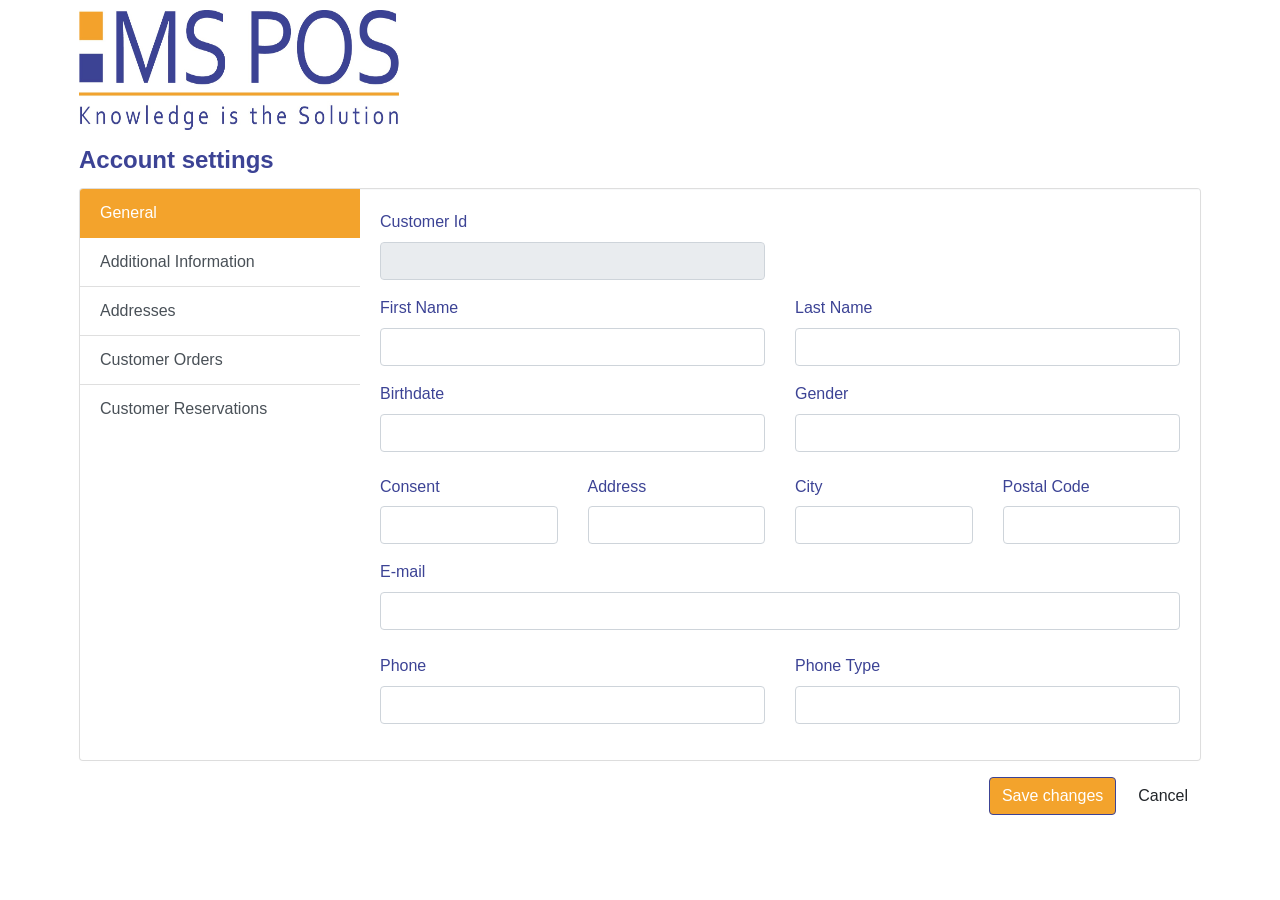
<file: index.html>
<html lang="en">
	<head>
		<meta charset="UTF-8">
		<meta name="viewport" content="width=device-width, initial-scale=1.0">
		<title>Account Settings</title>
		<link href="https://cdn.jsdelivr.net/npm/bootstrap@4.5.0/dist/css/bootstrap.min.css" rel="stylesheet">
		<link rel="stylesheet" type="text/css" href="style.css" />
		<link rel="stylesheet" type="text/css" href="//netdna.bootstrapcdn.com/font-awesome/4.1.0/css/font-awesome.min.css">
	</head>
	<body>
		<div class="container light-style flex-grow-1 container-p-y">
			<img src="/logo.jpg" alt="Image description" class="top-right-image">
			<h4 class="font-weight-bold py-3 mb-4" style="color: #3c4395">Account settings</h4>
			<div class="card overflow-hidden">
				<div class="row no-gutters row-bordered row-border-light">
					<div class="col-md-3 pt-0">
						<div class="list-group list-group-flush account-settings-links">
							<a class="list-group-item list-group-item-action active" data-toggle="list"
								href="#account-general">General</a>
							<a class="list-group-item list-group-item-action" data-toggle="list"
								href="#account-additional-information">Additional Information</a>
							<a class="list-group-item list-group-item-action" data-toggle="list"
								href="#account-customer-addresses">Addresses</a>
							<a class="list-group-item list-group-item-action" data-toggle="list"
								href="#account-customer-orders">Customer Orders</a>
							<a class="list-group-item list-group-item-action" data-toggle="list"
								href="#account-customer-reservations">Customer Reservations</a>
							
						</div>
					</div>
					<div class="col-md-9">
						<div class="tab-content">
							<div class="tab-pane fade active show" id="account-general">
								<hr class="border-light m-0">
								<div class="card-body">
									<!-- Username occupying half the width -->
									<div class="form-group row">
										<div class="col-md-6">
											<label for="customerId" class="form-label">Customer Id</label>
											<input type="text" class="form-control" id="customerId" readonly>
										</div>
									</div>
									<!-- First name and Last name on the same row -->
									<div class="form-group row">
										<div class="col-md-6">
											<label for="firstName" class="form-label">First Name</label>
											<input type="text" class="form-control" id="firstName">
										</div>
										<div class="col-md-6">
											<label for="lastName" class="form-label">Last Name</label>
											<input type="text" class="form-control" id="lastName">
										</div>
									</div>
									<!-- Birthdate and Gender on the same row -->
									<div class="form-group row">
										<div class="col-md-6">
											<label for="birthdate" class="form-label">Birthdate</label>
											<input type="text" class="form-control" id="birthdate">
										</div>
										<div class="col-md-6">
											<label for="gender" class="form-label">Gender</label>
											<input type="text" class="form-control" id="gender">
										</div>
									</div>
									<!-- Address and Email as they are -->
									<div class="form-group row">
										<div class="col-md-3">
											<label for="addressConsent" class="col-form-label">Consent</label>
											<input type="text" class="form-control" id="addressConsent">
										</div>
										<div class="col-md-3">
											<label for="addressLine1" class="col-form-label">Address</label>
											<input type="text" class="form-control" id="addressLine1">
										</div>
										<div class="col-md-3">
											<label for="city" class="col-form-label">City</label>
											<input type="text" class="form-control" id="city">
										</div>
										<div class="col-md-3">
											<label for="postalCode" class="col-form-label">Postal Code</label>
											<input type="text" class="form-control" id="postalCode">
										</div>
									</div>
									<div class="form-group row">
										<div class="col-md-12">
											<label for="email" class="form-label">E-mail</label>
											<input type="text" class="form-control mb-1" id="email" onblur="validateEmail()">
											<div id="message" class="mt-2"></div>
										</div>
									</div>
									<div class="form-group row">
										<div class="col-md-6">
											<label for="phone" class="form-label">Phone</label>
											<input type="text" class="form-control" id="phone">
										</div>
										<div class="col-md-6">
											<label for="phonetype" class="form-label">Phone Type</label>
											<input type="text" class="form-control" id="phonetype">
										</div>
									</div>
								</div>
							</div>
							<div class="tab-pane fade" id="account-additional-information">
								<hr class="border-light m-0">
								<div class="card-body">
									<div class="form-group row">
										<div class="col-md-6">
											<label for="usrfieldConnectedSalesperson" class="form-label">Connected Salesperson </label>
											<input type="text" class="form-control" id="usrfieldConnectedSalesperson">
										</div>
										<div class="col-md-6">
											<label for="usrfieldMiddleName" class="form-label">Middle Name </label>
											<input type="text" class="form-control" id="usrfieldMiddleName">
										</div>
									</div>
									<div class="form-group row">
										<div class="col-md-6">
											<label for="usrfieldSalutation" class="form-label">Salutation</label>
											<input type="text" class="form-control" id="usrfieldSalutation">
										</div>
										<div class="col-md-6">
											<label for="usrfieldAcademicTitile" class="form-label">Academic Title </label>
											<input type="text" class="form-control" id="usrfieldAcademicTitile">
										</div>
									</div>
									<div class="form-group row">
										<div class="col-md-6">
											<label for="usrfieldNobilityTitle" class="form-label">Nobility Title </label>
											<input type="text" class="form-control" id="usrfieldNobilityTitle">
										</div>
										<div class="col-md-6">
											<label for="usrfieldNameAddition" class="form-label">Name Addition </label>
											<input type="text" class="form-control" id="usrfieldNameAddition">
										</div>
									</div>
									<div class="form-group row">
										<div class="col-md-6">
											<label for="usrfieldProfession" class="form-label">Profession </label>
											<input type="text" class="form-control" id="usrfieldProfession">
										</div>
										<div class="col-md-6">
											<label for="usrfieldClosestStore" class="form-label">Closest Store </label>
											<input type="text" class="form-control" id="usrfieldClosestStore">
										</div>
									</div>
								</div>
							</div>
							<div class="tab-pane fade" id="account-customer-addresses">
								<div class="row">
									<div class="col-md-9">
										<div class="osahan-account-page-right shadow-sm bg-white p-4 h-100">
											<div class="tab-content" id="myTabContent">
												<div class="tab-pane fade  active show" id="addresses" role="tabpanel" aria-labelledby="addresses-tab">
													<h4 class="font-weight-bold mt-0 mb-4" style="color:#3c4395;">Manage Addresses</h4>
													<div id="addressContainer">
														<!-- Document dates will be appended here -->
													</div>
													<div id="addressesContainer">
														<!-- Document dates will be appended here -->
													</div>
													<button id="newAddressBtn" class="btn btn-primary-reversed">New Address</button>
												</div>
											</div>
										</div>
									</div>
								</div>
							</div>
							<div class="tab-pane fade" id="account-customer-orders">
								<div class="row">
									<div class="col-lg-12">
										<div class="main-box no-header clearfix">
											<div class="main-box-body clearfix">
												<div class="table-responsive">
													<table class="table user-list">
														<thead>
															<tr>
																<th><span>Number</span></th>
																<th class="text-center"><span>Document Date</span></th>
																<th><span>Store</span></th>
																<th><span>Customer</span></th>
																<th><span>Company Name</span></th>
																<th><span>Total qty</span></th>
																<th><span>Tax inc. total Currency</span></th>
																<th><span>Delivery date</span></th>
																<th>&nbsp;</th>
															</tr>
														</thead>
														<tbody id="ordersTableBody">
															<!-- Document dates will be appended here -->
														</tbody>
													</table>
													<div class="modal fade" id="orderModal" tabindex="-1" role="dialog" aria-labelledby="orderModalLabel" aria-hidden="true">
														<div class="modal-dialog modal-lg" role="document">
															<div class="modal-content">
																<div class="modal-header">
																	<h5 class="modal-title" id="orderModalLabel">Order Details</h5>
																	<button type="button" class="close" data-dismiss="modal" aria-label="Close">
																	<span aria-hidden="true">&times;</span>
																	</button>
																</div>
																<div class="modal-body">
																	<!-- Dynamic content will be inserted here -->
																</div>
															</div>
														</div>
													</div>
												</div>
											</div>
										</div>
									</div>
								</div>
							</div>
							<div class="tab-pane fade" id="account-customer-reservations">
								<div class="row">
									<div class="col-lg-12">
										<div class="main-box no-header clearfix">
											<div class="main-box-body clearfix">
												<div class="table-responsive">
													<table class="table user-list">
														<thead>
															<tr>
																<th><span>Number</span></th>
																<th class="text-center"><span>Document Date</span></th>
																<th><span>Store</span></th>
																<th><span>Customer</span></th>
																<th><span>Company Name</span></th>
																<th><span>Total qty</span></th>
																<th>&nbsp;</th>
															</tr>
														</thead>
														<tbody id="reservationsTableBody">
															<!-- Document dates will be appended here -->
														</tbody>
													</table>
												</div>
											</div>
										</div>
									</div>
								</div>
							</div>
							<!-- Additional tab panes... -->
							
						</div>
					</div>
				</div>
			</div>
			<div class="text-right mt-3">
				<button type="button" class="btn btn-primary" id="saveChangesBtn">Save changes</button>&nbsp;
				<button type="button" class="btn btn-default" id="cancelBtn">Cancel</button>
			</div>
		</div>
		<script src="/script.js"></script>
		<script src="/updateCustomerInformation.js"></script>

<!-- 		<script src="/basketLogic.js"></script> -->
		<script src="/general-information.js"></script>
		<script src="/addresses-information.js"></script>
		<script src="/userfields-information.js"></script>
		<script src="/postBackExternalCusForm.js"></script>
		<script src="https://code.jquery.com/jquery-1.10.2.min.js"></script>
		<script src="https://cdn.jsdelivr.net/npm/bootstrap@4.5.0/dist/js/bootstrap.bundle.min.js"></script>
	</body>
</html>
</file>
<file: style.css>
body {
/*     background-image: url("background.jpg");
    background-repeat: no-repeat;
  background-attachment: scroll;
  background-position: center center;
  background-size: cover; */
    margin-top: 20px;
}

.top-right-image {
  position: relative;
 margin-top:10px;
    width: 320px; 
  height: 120px; 
    
}

.ui-w-80 {
    width: 80px !important;
    height: auto;
}

.modal-content {
    width:130%;
}

@media (min-width: 1200px) {
    .container, .container-lg, .container-md, .container-sm, .container-xl {
        max-width: 90%;
    }
}
.btn-primary-reversed {

    color: #fff !important;
    background-color: #3c4395 !important;
     border-color: #f3a32c !important;
}

.btn-primary-reversed:hover {
    color: #fff !important;
    background-color: #f3a32c !important ;
    border-color: #3c4395 !important;

}

.btn-primary {
    --bs-btn-color: #fff;
    --bs-btn-bg: #f3a32c;
    --bs-btn-border-color: #f3a32c;
    --bs-btn-hover-color: #fff;
    --bs-btn-hover-bg: #3c4395;
    --bs-btn-hover-border-color: #f3a32c;
    --bs-btn-focus-shadow-rgb: 255, 208, 38;
    --bs-btn-active-color: #fff;
    --bs-btn-active-bg: #f3a32c;
    --bs-btn-active-border-color: #971b2e;
    --bs-btn-active-shadow: inset 0 3px 5px rgba(0, 0, 0, 0.125);
    --bs-btn-disabled-color: #fff;
    --bs-btn-disabled-bg: #f3a32c;
    --bs-btn-disabled-border-color: #f3a32c;

    color: #fff;
    background-color: #f3a32c;
    border-color: #3c4395;
}


.btn:hover,
.btn:focus,
.btn-primary:focus,
.btn:active,
.btn-primary:active {
    color: var(--bs-btn-hover-color);
    background-color: var(--bs-btn-hover-bg);
    border-color: var(--bs-btn-hover-border-color);
}


.btn-danger {
    color: #dc3545;
    background-color: #fff;
    border-color: #dc3545;
}

.btn-danger:hover {
    color: #fff;
    background-color: #dc3545;
    border-color: #dc3545;
}
.text-primary {
    color: #fff !important;
    background-color: #f3a32c !important;
    
    text-decoration:none;
}

.text-primary:hover {
    color: #fff !important;
    background-color: #3c4395 !important;
    text-decoration:none;
}


.card {
    background-clip: padding-box;
    box-shadow: 0 1px 4px rgba(24,28,33,0.012);
}
.cart-body h3, .cart-body h4 {
    text-align: right;
}

.account-settings-fileinput {
    position: absolute;
    visibility: hidden;
    width: 1px;
    height: 1px;
    opacity: 0;
}

.list-group-item.active {
    z-index: 3;
    background-color: #f3a32c ;
    border-color: #f3a32c ;
}

.form-control:focus {
        border-color: #f3a32c;
        box-shadow: 0 0 0 0.2rem rgba(243, 163, 44, 0.5);
    } 


.main-box {
    background: #FFFFFF;
    -webkit-box-shadow: 1px 1px 2px 0 #CCCCCC;
    -moz-box-shadow: 1px 1px 2px 0 #CCCCCC;
    -o-box-shadow: 1px 1px 2px 0 #CCCCCC;
    -ms-box-shadow: 1px 1px 2px 0 #CCCCCC;
    box-shadow: 1px 1px 2px 0 #CCCCCC;
    margin-bottom: 16px;
    -webikt-border-radius: 3px;
    -moz-border-radius: 3px;
    border-radius: 3px;
}
.table a.table-link.danger {
    color: #e74c3c;
    
}



.table-borderless{
width:auto;
}
.label {
    border-radius: 3px;
    font-size: 0.875em;
    font-weight: 600;
    
}

label{
    color: #3c4395;
}

.mb-1{
    color: #3c4395;
}
    
.user-list tbody td .user-subhead {
    font-size: 0.875em;
    font-style: italic;
}
.user-list tbody td .user-link {
    display: block;
    font-size: 1.25em;
    padding-top: 3px;
    margin-left: 60px;
}
a {
    color: #3498db;
    outline: none!important;
}
.user-list tbody td>img {
    position: relative;
    max-width: 50px;
    float: left;
    margin-right: 15px;
}
.modal-title{
    color: #3c4395;
}

.table thead tr th {
    white-space: nowrap;
    text-transform: none;
    font-size: 0.875em;
    color: #3c4395;
}
.border-primary {
    border-color: #f3a32c !important;
}

/* .table thead tr th {
    border-bottom: 2px solid #e7ebee;
} */
.table tbody tr td:first-child {
    font-size: 1.125em;
    font-weight: 300;
}
.table tbody tr td {
    font-size: 0.875em;
    vertical-align: middle;
    border-top: 1px solid #e7ebee;
    padding: 12px 8px;
}

.payments-item img.mr-3 {
    width: 47px;
}
.order-list .btn {
    border-radius: 2px;
    min-width: 121px;
    font-size: 13px;
    padding: 7px 0 7px 0;
}
.osahan-account-page-left .nav-link {
    padding: 18px 20px;
    border: none;
    font-weight: 600;
    color: #535665;
}
.osahan-account-page-left .nav-link i {
    width: 28px;
    height: 28px;
    background: #535665;
    display: inline-block;
    text-align: center;
    line-height: 29px;
    font-size: 15px;
    border-radius: 50px;
    margin: 0 7px 0 0px;
    color: #fff;
}
.osahan-account-page-left .nav-link.active {
    background: #f3f7f8;
    color: #282c3f !important;
}
.osahan-account-page-left .nav-link.active i {
    background: #282c3f !important;
}
.osahan-user-media img {
    width: 90px;
}
.card offer-card h5.card-title {
    border: 2px dotted #000;
}
.card.offer-card h5 {
    border: 1px dotted #daceb7;
    display: inline-table;
    color: #17a2b8;
    margin: 0 0 19px 0;
    font-size: 15px;
    padding: 6px 10px 6px 6px;
    border-radius: 2px;
    background: #fffae6;
    position: relative;
}
.card.offer-card h5 img {
    height: 22px;
    object-fit: cover;
    width: 22px;
    margin: 0 8px 0 0;
    border-radius: 2px;
}
.card.offer-card h5:after {
    border-left: 4px solid transparent;
    border-right: 4px solid transparent;
    border-bottom: 4px solid #daceb7;
    content: "";
    left: 30px;
    position: absolute;
    bottom: 0;
}
.card.offer-card h5:before {
    border-left: 4px solid transparent;
    border-right: 4px solid transparent;
    border-top: 4px solid #daceb7;
    content: "";
    left: 30px;
    position: absolute;
    top: 0;
}
.payments-item .media {
    align-items: center;
}
.payments-item .media img {
    margin: 0 40px 0 11px !important;
}
.reviews-members .media .mr-3 {
    width: 56px;
    height: 56px;
    object-fit: cover;
}
.order-list img.mr-4 {
    width: 70px;
    height: 70px;
    object-fit: cover;
    box-shadow: 0 .125rem .25rem rgba(0, 0, 0, .075)!important;
    border-radius: 2px;
}
.osahan-cart-item p.text-gray.float-right {
    margin: 3px 0 0 0;
    font-size: 12px;
}
.osahan-cart-item .food-item {
    vertical-align: bottom;
}
.py-3 {
    padding-bottom: .5rem !important;
}
.mb-4 {
    margin-bottom: .3rem !important;
}
.h1, .h2, .h3, .h4, .h5, .h6, h1, h2, h3, h4, h5, h6 {
    color: #000000;
}

.shadow-sm {
    box-shadow: 0 .125rem .25rem rgba(0,0,0,.075)!important;
}

.rounded-pill {
    border-radius: 50rem!important;
}
a:hover{
    text-decoration:none;
}

}
.cart-container {
  border: 1px solid rgba(0, 0, 0, 0.05);
  padding: 30px;
}
.cart-container .cart-body {
  border-top: 1px solid rgba(0, 0, 0, 0.05);
  border-bottom: 1px solid rgba(0, 0, 0, 0.05);
  padding: 30px 0 20px;
  margin: 20px 0 30px;
}

html {
  line-height: 1.15;
  /* 1 */
  -ms-text-size-adjust: 100%;
  /* 2 */
  -webkit-text-size-adjust: 100%;
  /* 2 */
}

/* Sections
   ========================================================================== */
/**
 * Remove the margin in all browsers (opinionated).
 */
body {
  margin: 0;
}

/**
 * Add the correct display in IE 9-.
 */
article,
aside,
footer,
header,
nav,
section {
  display: block;
}

/**
 * Correct the font size and margin on `h1` elements within `section` and
 * `article` contexts in Chrome, Firefox, and Safari.
 */
h1 {
  font-size: 2em;
  margin: 0.67em 0;
}

/* Grouping content
   ========================================================================== */
/**
 * Add the correct display in IE 9-.
 * 1. Add the correct display in IE.
 */
figcaption,
figure,
main {
  /* 1 */
  display: block;
}

/**
 * Add the correct margin in IE 8.
 */
figure {
  margin: 1em 40px;
}

/**
 * 1. Add the correct box sizing in Firefox.
 * 2. Show the overflow in Edge and IE.
 */
hr {
  box-sizing: content-box;
  /* 1 */
  height: 0;
  /* 1 */
  overflow: visible;
  /* 2 */
}

/**
 * 1. Correct the inheritance and scaling of font size in all browsers.
 * 2. Correct the odd `em` font sizing in all browsers.
 */
pre {
  font-family: monospace, monospace;
  /* 1 */
  font-size: 1em;
  /* 2 */
}

/* Text-level semantics
   ========================================================================== */
/**
 * 1. Remove the gray background on active links in IE 10.
 * 2. Remove gaps in links underline in iOS 8+ and Safari 8+.
 */
a {
  background-color: transparent;
  /* 1 */
  -webkit-text-decoration-skip: objects;
  /* 2 */
}

/**
 * 1. Remove the bottom border in Chrome 57- and Firefox 39-.
 * 2. Add the correct text decoration in Chrome, Edge, IE, Opera, and Safari.
 */
abbr[title] {
  border-bottom: none;
  /* 1 */
  text-decoration: underline;
  /* 2 */
  text-decoration: underline dotted;
  /* 2 */
}

/**
 * Prevent the duplicate application of `bolder` by the next rule in Safari 6.
 */
b,
strong {
  font-weight: inherit;
}

/**
 * Add the correct font weight in Chrome, Edge, and Safari.
 */
b,
strong {
  font-weight: bolder;
}

/**
 * 1. Correct the inheritance and scaling of font size in all browsers.
 * 2. Correct the odd `em` font sizing in all browsers.
 */
code,
kbd,
samp {
  font-family: monospace, monospace;
  /* 1 */
  font-size: 1em;
  /* 2 */
}

/**
 * Add the correct font style in Android 4.3-.
 */
dfn {
  font-style: italic;
}

/**
 * Add the correct background and color in IE 9-.
 */
mark {
  background-color: #ff0;
  color: #000;
}

/**
 * Add the correct font size in all browsers.
 */
small {
  font-size: 80%;
}

/**
 * Prevent `sub` and `sup` elements from affecting the line height in
 * all browsers.
 */
sub,
sup {
  font-size: 75%;
  line-height: 0;
  position: relative;
  vertical-align: baseline;
}

sub {
  bottom: -0.25em;
}

sup {
  top: -0.5em;
}

/* Embedded content
   ========================================================================== */
/**
 * Add the correct display in IE 9-.
 */
audio,
video {
  display: inline-block;
}

/**
 * Add the correct display in iOS 4-7.
 */
audio:not([controls]) {
  display: none;
  height: 0;
}

/**
 * Remove the border on images inside links in IE 10-.
 */
img {
  border-style: none;
}

/**
 * Hide the overflow in IE.
 */
svg:not(:root) {
  overflow: hidden;
}

/* Forms
   ========================================================================== */
/**
 * 1. Change the font styles in all browsers (opinionated).
 * 2. Remove the margin in Firefox and Safari.
 */
button,
input,
optgroup,
select,
textarea {
  font-family: sans-serif;
  /* 1 */
  font-size: 100%;
  /* 1 */
  line-height: 1.15;
  /* 1 */
  margin: 0;
  /* 2 */
}

/**
 * Show the overflow in IE.
 * 1. Show the overflow in Edge.
 */
button,
input {
  /* 1 */
  overflow: visible;
}

/**
 * Remove the inheritance of text transform in Edge, Firefox, and IE.
 * 1. Remove the inheritance of text transform in Firefox.
 */
button,
select {
  /* 1 */
  text-transform: none;
}

/**
 * 1. Prevent a WebKit bug where (2) destroys native `audio` and `video`
 *    controls in Android 4.
 * 2. Correct the inability to style clickable types in iOS and Safari.
 */
button,
html [type="button"],
[type="reset"],
[type="submit"] {
  -webkit-appearance: button;
  /* 2 */
}

/**
 * Remove the inner border and padding in Firefox.
 */
button::-moz-focus-inner,
[type="button"]::-moz-focus-inner,
[type="reset"]::-moz-focus-inner,
[type="submit"]::-moz-focus-inner {
  border-style: none;
  padding: 0;
}

/**
 * Restore the focus styles unset by the previous rule.
 */
button:-moz-focusring,
[type="button"]:-moz-focusring,
[type="reset"]:-moz-focusring,
[type="submit"]:-moz-focusring {
  outline: 1px dotted ButtonText;
}

/**
 * Correct the padding in Firefox.
 */
fieldset {
  padding: 0.35em 0.75em 0.625em;
}

/**
 * 1. Correct the text wrapping in Edge and IE.
 * 2. Correct the color inheritance from `fieldset` elements in IE.
 * 3. Remove the padding so developers are not caught out when they zero out
 *    `fieldset` elements in all browsers.
 */
legend {
  box-sizing: border-box;
  /* 1 */
  color: inherit;
  /* 2 */
  display: table;
  /* 1 */
  max-width: 100%;
  /* 1 */
  padding: 0;
  /* 3 */
  white-space: normal;
  /* 1 */
}

/**
 * 1. Add the correct display in IE 9-.
 * 2. Add the correct vertical alignment in Chrome, Firefox, and Opera.
 */
progress {
  display: inline-block;
  /* 1 */
  vertical-align: baseline;
  /* 2 */
}

/**
 * Remove the default vertical scrollbar in IE.
 */
textarea {
  overflow: auto;
}

/**
 * 1. Add the correct box sizing in IE 10-.
 * 2. Remove the padding in IE 10-.
 */
[type="checkbox"],
[type="radio"] {
  box-sizing: border-box;
  /* 1 */
  padding: 0;
  /* 2 */
}

/**
 * Correct the cursor style of increment and decrement buttons in Chrome.
 */
[type="number"]::-webkit-inner-spin-button,
[type="number"]::-webkit-outer-spin-button {
  height: auto;
}

/**
 * 1. Correct the odd appearance in Chrome and Safari.
 * 2. Correct the outline style in Safari.
 */
[type="search"] {
  -webkit-appearance: textfield;
  /* 1 */
  outline-offset: -2px;
  /* 2 */
}

/**
 * Remove the inner padding and cancel buttons in Chrome and Safari on macOS.
 */
[type="search"]::-webkit-search-cancel-button,
[type="search"]::-webkit-search-decoration {
  -webkit-appearance: none;
}

/**
 * 1. Correct the inability to style clickable types in iOS and Safari.
 * 2. Change font properties to `inherit` in Safari.
 */
::-webkit-file-upload-button {
  -webkit-appearance: button;
  /* 1 */
  font: inherit;
  /* 2 */
}

/* Interactive
   ========================================================================== */
/*
 * Add the correct display in IE 9-.
 * 1. Add the correct display in Edge, IE, and Firefox.
 */
details,
menu {
  display: block;
}

/*
 * Add the correct display in all browsers.
 */
summary {
  display: list-item;
}

/* Scripting
   ========================================================================== */
/**
 * Add the correct display in IE 9-.
 */
canvas {
  display: inline-block;
}

/**
 * Add the correct display in IE.
 */
template {
  display: none;
}

/* Hidden
   ========================================================================== */
/**
 * Add the correct display in IE 10-.
 */
[hidden] {
  display: none;
}

html {
  height: 100%;
}

fieldset {
  margin: 0;
  padding: 0;
  -webkit-margin-start: 0;
  -webkit-margin-end: 0;
  -webkit-padding-before: 0;
  -webkit-padding-start: 0;
  -webkit-padding-end: 0;
  -webkit-padding-after: 0;
  border: 0;
}

legend {
  margin: 0;
  padding: 0;
  display: block;
  -webkit-padding-start: 0;
  -webkit-padding-end: 0;
}

/*===============================
=            Choices            =
===============================*/
.choices {
  position: relative;
  margin-bottom: 24px;
  font-size: 16px;
}

.choices:focus {
  outline: none;
}

.choices:last-child {
  margin-bottom: 0;
}

.choices.is-disabled .choices__inner, .choices.is-disabled .choices__input {
  background-color: #EAEAEA;
  cursor: not-allowed;
  -webkit-user-select: none;
     -moz-user-select: none;
      -ms-user-select: none;
          user-select: none;
}

.choices.is-disabled .choices__item {
  cursor: not-allowed;
}

.choices[data-type*="select-one"] {
  cursor: pointer;
}

.choices[data-type*="select-one"] .choices__inner {
  padding-bottom: 7.5px;
}

.choices[data-type*="select-one"] .choices__input {
  display: block;
  width: 100%;
  padding: 10px;
  border-bottom: 1px solid #DDDDDD;
  background-color: #FFFFFF;
  margin: 0;
}

.choices[data-type*="select-one"] .choices__button {
  background-image: url("../../icons/cross-inverse.svg");
  padding: 0;
  background-size: 8px;
  height: 100%;
  position: absolute;
  top: 50%;
  right: 0;
  margin-top: -10px;
  margin-right: 25px;
  height: 20px;
  width: 20px;
  border-radius: 10em;
  opacity: .5;
}

.choices[data-type*="select-one"] .choices__button:hover, .choices[data-type*="select-one"] .choices__button:focus {
  opacity: 1;
}

.choices[data-type*="select-one"] .choices__button:focus {
  box-shadow: 0px 0px 0px 2px #00BCD4;
}

.choices[data-type*="select-one"]:after {
  content: "";
  height: 0;
  width: 0;
  border-style: solid;
  border-color: #333333 transparent transparent transparent;
  border-width: 5px;
  position: absolute;
  right: 11.5px;
  top: 50%;
  margin-top: -2.5px;
  pointer-events: none;
}

.choices[data-type*="select-one"].is-open:after {
  border-color: transparent transparent #333333 transparent;
  margin-top: -7.5px;
}

.choices[data-type*="select-one"][dir="rtl"]:after {
  left: 11.5px;
  right: auto;
}

.choices[data-type*="select-one"][dir="rtl"] .choices__button {
  right: auto;
  left: 0;
  margin-left: 25px;
  margin-right: 0;
}

.choices[data-type*="select-multiple"] .choices__inner, .choices[data-type*="text"] .choices__inner {
  cursor: text;
}

.choices[data-type*="select-multiple"] .choices__button, .choices[data-type*="text"] .choices__button {
  position: relative;
  display: inline-block;
  margin-top: 0;
  margin-right: -4px;
  margin-bottom: 0;
  margin-left: 8px;
  padding-left: 16px;
  border-left: 1px solid #008fa1;
  background-image: url("../../icons/cross.svg");
  background-size: 8px;
  width: 8px;
  line-height: 1;
  opacity: .75;
}

.choices[data-type*="select-multiple"] .choices__button:hover, .choices[data-type*="select-multiple"] .choices__button:focus, .choices[data-type*="text"] .choices__button:hover, .choices[data-type*="text"] .choices__button:focus {
  opacity: 1;
}

.choices__inner {
  display: inline-block;
  vertical-align: top;
  width: 100%;
  background-color: #f9f9f9;
  padding: 7.5px 7.5px 3.75px;
  border: 1px solid #DDDDDD;
  border-radius: 2.5px;
  font-size: 14px;
  min-height: 44px;
  overflow: hidden;
}

.is-focused .choices__inner, .is-open .choices__inner {
  border-color: #b7b7b7;
}

.is-open .choices__inner {
  border-radius: 2.5px 2.5px 0 0;
}

.is-flipped.is-open .choices__inner {
  border-radius: 0 0 2.5px 2.5px;
}

.choices__list {
  margin: 0;
  padding-left: 0;
  list-style: none;
}

.choices__list--single {
  display: inline-block;
  padding: 4px 16px 4px 4px;
  width: 100%;
}

[dir="rtl"] .choices__list--single {
  padding-right: 4px;
  padding-left: 16px;
}

.choices__list--single .choices__item {
  width: 100%;
}

.choices__list--multiple {
  display: inline;
}

.choices__list--multiple .choices__item {
  display: inline-block;
  vertical-align: middle;
  border-radius: 20px;
  padding: 4px 10px;
  font-size: 12px;
  font-weight: 500;
  margin-right: 3.75px;
  margin-bottom: 3.75px;
  background-color: #00BCD4;
  border: 1px solid #00a5bb;
  color: #FFFFFF;
  word-break: break-all;
}

.choices__list--multiple .choices__item[data-deletable] {
  padding-right: 5px;
}

[dir="rtl"] .choices__list--multiple .choices__item {
  margin-right: 0;
  margin-left: 3.75px;
}

.choices__list--multiple .choices__item.is-highlighted {
  background-color: #00a5bb;
  border: 1px solid #008fa1;
}

.is-disabled .choices__list--multiple .choices__item {
  background-color: #aaaaaa;
  border: 1px solid #919191;
}

.choices__list--dropdown {
  display: none;
  z-index: 1;
  position: absolute;
  width: 100%;
  background-color: #FFFFFF;
  border: 1px solid #DDDDDD;
  top: 100%;
  margin-top: -1px;
  border-bottom-left-radius: 2.5px;
  border-bottom-right-radius: 2.5px;
  overflow: hidden;
  word-break: break-all;
}

.choices__list--dropdown.is-active {
  display: block;
}

.is-open .choices__list--dropdown {
  border-color: #b7b7b7;
}

.is-flipped .choices__list--dropdown {
  top: auto;
  bottom: 100%;
  margin-top: 0;
  margin-bottom: -1px;
  border-radius: .25rem .25rem 0 0;
}

.choices__list--dropdown .choices__list {
  position: relative;
  max-height: 300px;
  overflow: auto;
  -webkit-overflow-scrolling: touch;
  will-change: scroll-position;
}

.choices__list--dropdown .choices__item {
  position: relative;
  padding: 10px;
  font-size: 14px;
}

[dir="rtl"] .choices__list--dropdown .choices__item {
  text-align: right;
}

@media (min-width: 640px) {
  .choices__list--dropdown .choices__item--selectable {
    padding-right: 100px;
  }
  .choices__list--dropdown .choices__item--selectable:after {
    content: attr(data-select-text);
    font-size: 12px;
    opacity: 0;
    position: absolute;
    right: 10px;
    top: 50%;
    transform: translateY(-50%);
  }
  [dir="rtl"] .choices__list--dropdown .choices__item--selectable {
    text-align: right;
    padding-left: 100px;
    padding-right: 10px;
  }
  [dir="rtl"] .choices__list--dropdown .choices__item--selectable:after {
    right: auto;
    left: 10px;
  }
}

.choices__list--dropdown .choices__item--selectable.is-highlighted {
  background-color: #f2f2f2;
}

.choices__list--dropdown .choices__item--selectable.is-highlighted:after {
  opacity: .5;
}

.choices__item {
  cursor: default;
}

.choices__item--selectable {
  cursor: pointer;
}

.choices__item--disabled {
  cursor: not-allowed;
  -webkit-user-select: none;
     -moz-user-select: none;
      -ms-user-select: none;
          user-select: none;
  opacity: .5;
}

.choices__heading {
  font-weight: 600;
  font-size: 12px;
  padding: 10px;
  border-bottom: 1px solid #f7f7f7;
  color: gray;
}

.choices__button {
  text-indent: -9999px;
  -webkit-appearance: none;
  -moz-appearance: none;
       appearance: none;
  border: 0;
  background-color: transparent;
  background-repeat: no-repeat;
  background-position: center;
  cursor: pointer;
}

.choices__button:focus {
  outline: none;
}

.choices__input {
  display: inline-block;
  vertical-align: baseline;
  background-color: #f9f9f9;
  font-size: 14px;
  margin-bottom: 5px;
  border: 0;
  border-radius: 0;
  max-width: 100%;
  padding: 4px 0 4px 2px;
}

.choices__input:focus {
  outline: 0;
}

[dir="rtl"] .choices__input {
  padding-right: 2px;
  padding-left: 0;
}

.choices__placeholder {
  opacity: .5;
}

/*=====  End of Choices  ======*/
* {
  box-sizing: border-box;
}

.s007 {
  min-height: 500px
  display: -ms-flexbox;
  display: flex;
  -ms-flex-pack: center;
      justify-content: center;
  -ms-flex-align: center;
      align-items: center;
  background: #fff;
  padding: 15px;
  font-family: 'Roboto', sans-serif;
}

.s007 form {
  width: 100%;
  max-width: 790px;
  margin: 0;
}

.s007 form .inner-form {
  width: 100%;
}

.s007 form .inner-form .input-field {
  position: relative;
}

.s007 form .inner-form .input-field input {
  height: 100%;
  border: 0;
  background: #fff;
  display: block;
  width: 100%;
  padding: 10px 32px 10px 70px;
  font-size: 18px;
  color: #666;
  border-radius: 3px;
  height: 70px;
  color: #555;
}

.s007 form .inner-form .input-field input.placeholder {
  color: #999;
  font-size: 18px;
}

.s007 form .inner-form .input-field input:-moz-placeholder {
  color: #999;
  font-size: 18px;
}

.s007 form .inner-form .input-field input::-webkit-input-placeholder {
  color: #999;
  font-size: 18px;
}

.s007 form .inner-form .input-field input:hover, .s007 form .inner-form .input-field input:focus {
  box-shadow: none;
  outline: 0;
}

.s007 form .inner-form .input-field .btn-search {
  min-width: 100px;
  height: 40px;
  padding: 0 15px;
  background: #57b846;
  white-space: nowrap;
  border-radius: 3px;
  font-size: 14px;
  color: #fff;
  transition: all .2s ease-out, color .2s ease-out;
  border: 0;
  cursor: pointer;
  font-weight: bold;
}

.s007 form .inner-form .input-field .btn-search:hover {
  background: #4ea63f;
}

.s007 form .inner-form .input-field .btn-delete {
  min-width: 100px;
  height: 40px;
  padding: 0 15px;
  background: transparent;
  white-space: nowrap;
  border-radius: 3px;
  font-size: 14px;
  color: #555;
  transition: all .2s ease-out, color .2s ease-out;
  border: 0;
  cursor: pointer;
  font-weight: bold;
}

.s007 form .inner-form .input-field .btn-delete:hover {
  color: #000;
}

.s007 form .inner-form .basic-search {
  margin-bottom: 5px;
  box-shadow: 0px 8px 20px 0px rgba(0, 0, 0, 0.15);
}

.s007 form .inner-form .basic-search .input-field {
  width: 100%;
}

.s007 form .inner-form .basic-search .input-field input {
  padding: 10px 110px 10px 70px;
}

.s007 form .inner-form .basic-search .input-field .icon-wrap {
  position: absolute;
  top: 0;
  left: 0;
  display: -ms-flexbox;
  display: flex;
  -ms-flex-pack: end;
      justify-content: flex-end;
  -ms-flex-align: center;
      align-items: center;
  width: 60px;
  height: 100%;
}

.s007 form .inner-form .basic-search .input-field .icon-wrap svg {
  width: 34px;
  height: 34px;
  fill: #ccc;
}

.s007 form .inner-form .basic-search .input-field .result-count {
  display: -ms-flexbox;
  display: flex;
  -ms-flex-pack: start;
      justify-content: flex-start;
  -ms-flex-align: center;
      align-items: center;
  width: 110px;
  top: 0;
  right: 0;
  position: absolute;
  font-weight: bold;
  color: #555;
  height: 100%;
  font-size: 14px;
}

.s007 form .inner-form .basic-search .input-field .result-count span {
  color: #57b846;
  padding-right: 5px;
}

.s007 form .inner-form .advance-search {
  background: #fff;
  padding: 40px;
  border-radius: 3px;
 
}

.s007 form .inner-form .advance-search .desc {
  font-size: 15px;
  color: #999;
  display: block;
  margin-bottom: 26px;
}

.s007 form .inner-form .advance-search .row {
  display: -ms-flexbox;
  display: flex;
  -ms-flex-pack: justify;
      justify-content: space-between;
  -ms-flex-align: center;
      align-items: center;
  margin-bottom: 20px;
}

.s007 form .inner-form .advance-search .row.second {
  margin-bottom: 46px;
}

.s007 form .inner-form .advance-search .row.third {
  margin-bottom: 0;
    text-align: right;
}

.s007 form .inner-form .advance-search .input-field {
  width: calc(33.3333% - 30px);
}

.s007 form .inner-form .advance-search .input-select {
  height: 40px;
}

.s007 form .inner-form .advance-search .choices__inner {
  background: transparent;
  border-radius: 0;
  border: 0;
  border-bottom: 2px solid #ccc;
  height: 100%;
  color: #fff;
  display: -ms-flexbox;
  display: flex;
  -ms-flex-align: center;
      align-items: center;
  padding: 0;
  padding-right: 30px;
  font-size: 14px;
}

.s007 form .inner-form .advance-search .choices__inner .choices__list.choices__list--single {
  display: -ms-flexbox;
  display: flex;
  padding: 0;
  -ms-flex-align: center;
      align-items: center;
  height: 100%;
  padding-top: 10px;
}

.s007 form .inner-form .advance-search .choices__inner .choices__item.choices__item--selectable.choices__placeholder {
  display: -ms-flexbox;
  display: flex;
  -ms-flex-align: center;
      align-items: center;
  height: 100%;
  opacity: 1;
  color: #888;
}

.s007 form .inner-form .advance-search .choices__inner .choices__list--single .choices__item {
  display: -ms-flexbox;
  display: flex;
  -ms-flex-align: center;
      align-items: center;
  height: 100%;
  color: #555;
}

.s007 form .inner-form .advance-search .choices__list.choices__list--dropdown {
  border: 0;
  background: #fff;
  padding: 20px 30px;
  margin-top: 2px;
  border-radius: 4px;
  box-shadow: 0px 8px 20px 0px rgba(0, 0, 0, 0.15);
}

.s007 form .inner-form .advance-search .choices__list.choices__list--dropdown .choices__item--selectable {
  padding-right: 0;
}

.s007 form .inner-form .advance-search .choices__list--dropdown .choices__item--selectable.is-highlighted {
  background: #fff;
  color: #57b846;
}

.s007 form .inner-form .advance-search .choices__list--dropdown .choices__item {
  color: #555;
  min-height: 24px;
}

.s007 form .inner-form .advance-search .choices[data-type*="select-one"]:after {
  border: 0;
  width: 32px;
  height: 32px;
  margin: 0;
  transform: none;
  opacity: 1;
  right: 0;
  top: 10px;
  background-size: 18px 18px;
  background-position: right center;
  background-image: url("data:image/svg+xml;charset=UTF-8,%3csvg fill='%23999' xmlns='http://www.w3.org/2000/svg' width='24' height='24' viewBox='0 0 24 24'%3e%3cpath d='M16.59 8.59L12 13.17 7.41 8.59 6 10l6 6 6-6z'/%3e%3c/svg%3e");
  background-repeat: no-repeat;
}

.s007 form .inner-form .advance-search .choices[data-type*="select-one"] .choices__button {
  background-image: url("data:image/svg+xml;charset=UTF-8,%3csvg fill='%2357b846' xmlns='http://www.w3.org/2000/svg' width='24' height='24' viewBox='0 0 24 24'%3e%3cpath d='M12 2C6.48 2 2 6.48 2 12s4.48 10 10 10 10-4.48 10-10S17.52 2 12 2zm-2 15l-5-5 1.41-1.41L10 14.17l7.59-7.59L19 8l-9 9z'/%3e%3c/svg%3e");
  background-size: 16px 16px;
  background-position: right center;
  width: 32px;
  height: 32px;
  opacity: 1;
  display: none;
  top: 10px;
  right: 0;
  transform: none;
  margin: 0;
}

.s007 form .inner-form .advance-search .choices[data-type*="select-one"].valid .choices__button {
  display: block;
}

.s007 form .inner-form .advance-search .choices[data-type*="select-one"].valid .choices__button:hover {
  background-image: url("data:image/svg+xml;charset=UTF-8,%3csvg fill='%23ccc' xmlns='http://www.w3.org/2000/svg' width='24' height='24' viewBox='0 0 24 24'%3e%3cpath d='M12 2C6.47 2 2 6.47 2 12s4.47 10 10 10 10-4.47 10-10S17.53 2 12 2zm5 13.59L15.59 17 12 13.41 8.41 17 7 15.59 10.59 12 7 8.41 8.41 7 12 10.59 15.59 7 17 8.41 13.41 12 17 15.59z'/%3e%3c/svg%3e");
}

.s007 form .inner-form .advance-search .choices[data-type*="select-one"].valid:after {
  display: none;
}

.s007 form .inner-form .advance-search .choices[data-type*="select-one"].is-open:after {
  background-image: url("data:image/svg+xml;charset=UTF-8,%3csvg fill='%23999' xmlns='http://www.w3.org/2000/svg' width='24' height='24' viewBox='0 0 24 24'%3e%3cpath d='M12 8l-6 6 1.41 1.41L12 10.83l4.59 4.58L18 14z'/%3e%3c/svg%3e");
}

@media screen and (max-width: 767px) {
  .s007 form .inner-form .basic-search .input-field input {
    padding: 10px 110px 10px 60px;
  }
  .s007 form .inner-form .basic-search .input-field .icon-wrap {
    width: 60px;
    -ms-flex-pack: center;
        justify-content: center;
  }
  .s007 form .inner-form .basic-search .input-field .icon-wrap svg {
    width: 26px;
    height: 26px;
  }
  .s007 form .inner-form .advance-search .row {
    display: block;
  }
  .s007 form .inner-form .advance-search .input-field {
    width: 100%;
    margin-bottom: 20px;
  }
}
</file>
